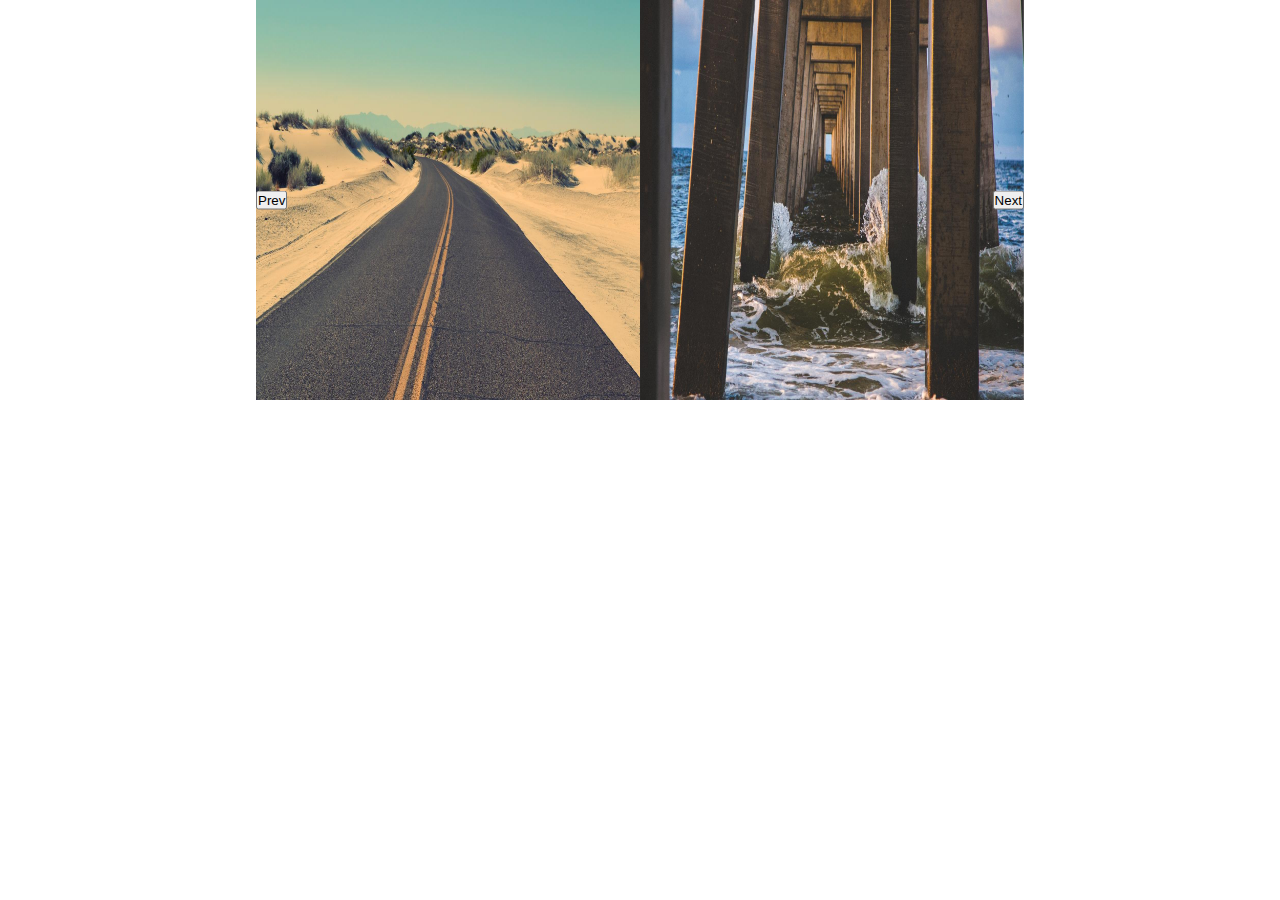
<file: image-carousel-infinite/index.html>
<!DOCTYPE html>
<html lang="en">
  <head>
    <meta charset="UTF-8" />
    <meta http-equiv="X-UA-Compatible" content="IE=edge" />
    <meta name="viewport" content="width=device-width, initial-scale=1.0" />
    <link rel="stylesheet" href="./style.css" />
    <title>Image Carousel Infinite</title>
  </head>
  <body>
    <div class="container">
      <div class="slides">
        <div class="slide"><img src="./img/1.jpg" alt="" /></div>
        <div class="slide"><img src="./img/2.jpg" alt="" /></div>
        <div class="slide"><img src="./img/3.jpg" alt="" /></div>
        <div class="slide"><img src="./img/4.jpg" alt="" /></div>
      </div>

      <div class="controls">
        <button class="btn prev">Prev</button>
        <button class="btn next">Next</button>
      </div>
    </div>

    <script src="./index.js"></script>
  </body>
</html>
</file>
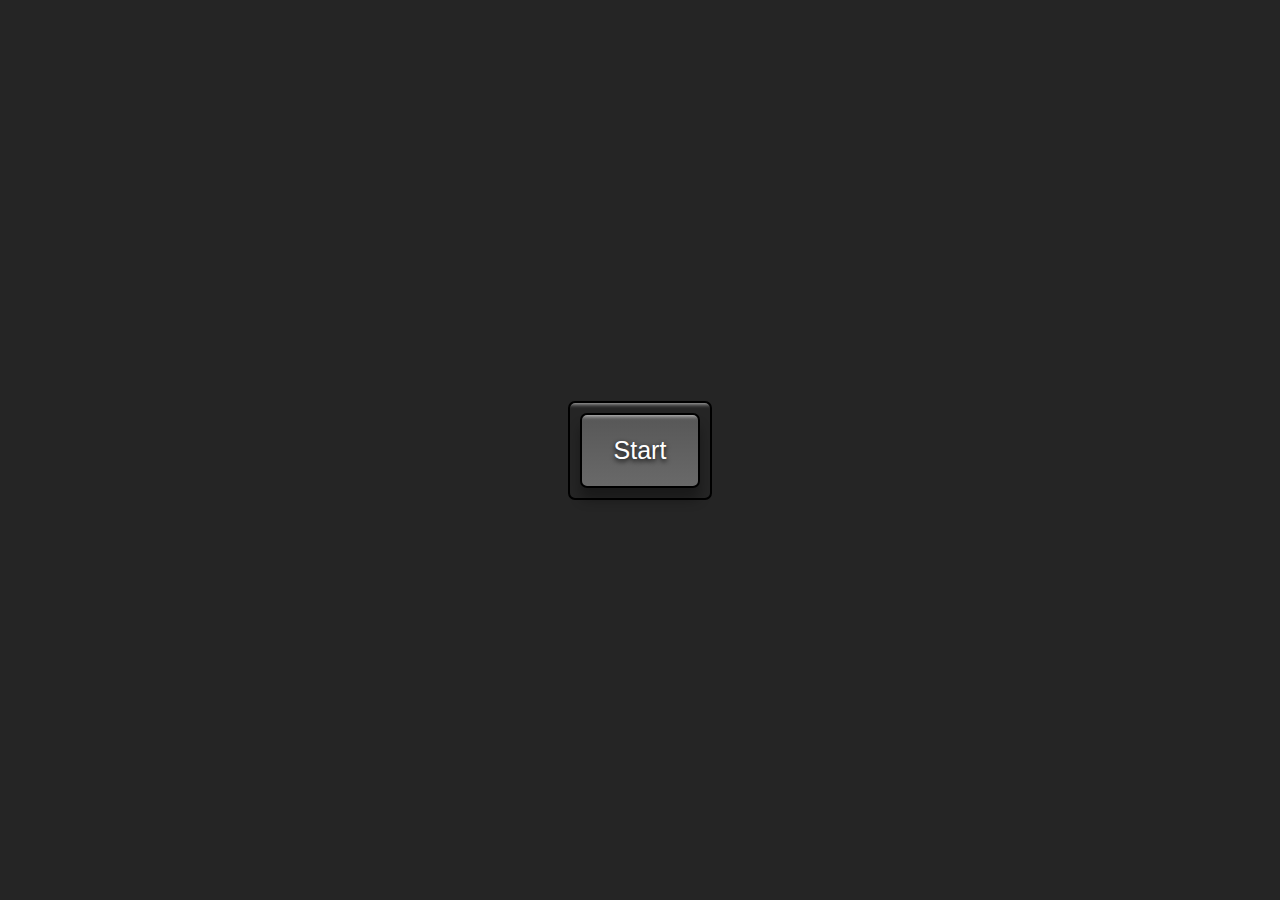
<file: picture-in-picture/index.html>
<!DOCTYPE html>
<html lang="en">
  <head>
    <meta charset="UTF-8" />
    <meta name="viewport" content="width=device-width, initial-scale=1.0" />
    <title>Picture in picture</title>
    <link rel="icon" type="image/png" href="favicon.png" />
    <link rel="stylesheet" href="style.css" />
  </head>
  <body>
    <video id="video" controls height="360" width="640" hidden></video>

    <div class="button_container">
      <button id="button" type="button">Start</button>
    </div>

    <!-- Script -->
    <script src="script.js"></script>
  </body>
</html>
</file>
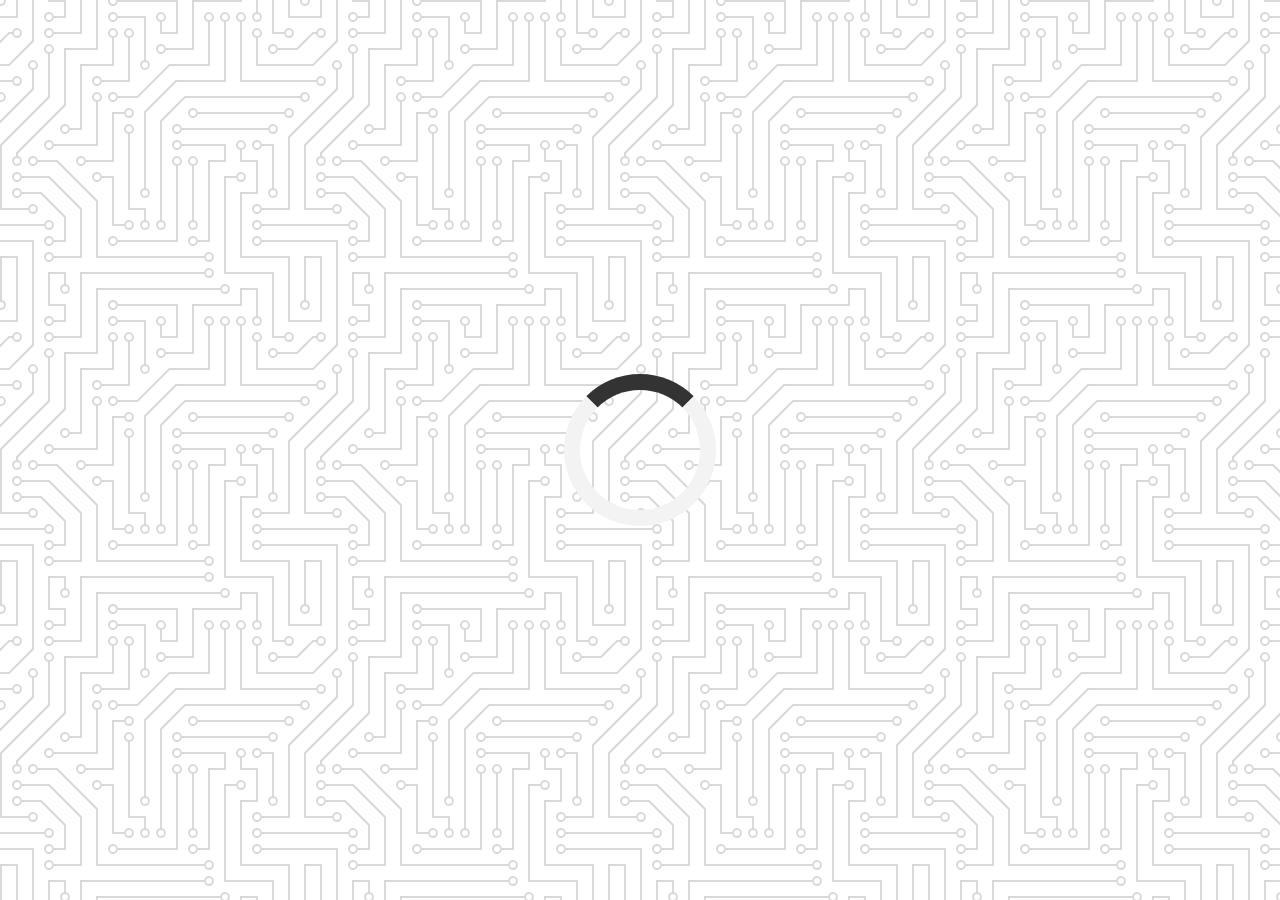
<file: quote-generator/index.html>
<!DOCTYPE html>
<html lang="en">
  <head>
    <meta charset="UTF-8" />
    <meta name="viewport" content="width=device-width, initial-scale=1.0" />
    <title>Quote Generator</title>
    <link rel="icon" type="image/png" href="favicon.png" />
    <link
      rel="stylesheet"
      href="https://cdnjs.cloudflare.com/ajax/libs/font-awesome/5.10.2/css/all.min.css"
    />
    <link rel="stylesheet" href="style.css" />
  </head>
  <body>
    <div id="quote-container" class="quote-container">
      <div class="quote-text">
        <i class="fas fa-quote-left"></i>
        <span id="quote"
          >Lorem ipsum dolor, sit amet consectetur adipisicing elit.</span
        >
      </div>
      <div class="quote-author">
        <span id="author">Max</span>
      </div>
      <div class="button-container">
        <button id="twitter-button" class="twitter-button" title="Tweet this!">
          <i class="fab fa-twitter"></i>
        </button>
        <button id="new-quote">New Quote</button>
      </div>
    </div>

    <div id="loader" class="loader"></div>

    <!-- Script -->
    <script src="script.js"></script>
  </body>
</html>
</file>
<file: image-carousel-infinite/style.css>
* {
  margin: 0;
  padding: 0;
  box-sizing: border-box;
}

.container {
  width: 60%;
  height: 400px;
  margin: 0 auto;
  position: relative;
  overflow: hidden;
}

.slides {
  height: 100%;
  display: flex;
}

.slide {
  min-width: 50%;
}

.slide img {
  width: 100%;
  height: 100%;
}

.controls {
  width: 100%;
  position: absolute;
  top: 50%;
  left: 0;
  transform: translateY(-50%);
  display: flex;
  justify-content: space-between;
  align-items: center;
}
</file>
<file: picture-in-picture/style.css>
@import url("https://fonts.googleapis.com/css2?family=Barlow&display=swap");

html {
  box-sizing: border-box;
  font-family: "Barlow", sans-serif;
}

body {
  margin: 0;
  min-height: 100vh;
  display: flex;
  justify-content: center;
  align-items: center;
  background: rgba(37, 37, 37);
}

.button_container {
  border: 2px solid black;
  padding: 10px;
  border-radius: 7px;
  box-shadow: inset 0 20px 4px -19px rgba(255, 255, 255, 0.7);
}

button {
  cursor: pointer;
  outline: none;
  width: 120px;
  height: 75px;
  font-size: 25px;
  color: white;
  text-shadow: 0 2px 5px black;
  background: linear-gradient(to top, #696969, #575757);
  border: 2px solid black;
  border-radius: 7px;
  box-shadow: inset 0 20px 4px -19px rgba(255, 255, 255, 0.7),
    0 12px 12px 0 rgba(0, 0, 0, 0.3);
}

button:hover {
  background: linear-gradient(to bottom, #696969, #575757);
}

button:active {
  transform: translateY(3px);
  box-shadow: 0 6px 6px 0 rgba(0, 0, 0, 0.3);
}
</file>
<file: quote-generator/style.css>
@import url("https://fonts.googleapis.com/css2?family=Montserrat:wght@100&family=Noto+Sans+TC:wght@300;500;900&display=swap");

html {
  box-sizing: border-box;
}

body {
  margin: 0;
  min-height: 100vh;
  background-color: #ffffff;
  background-image: url("data:image/svg+xml,%3Csvg xmlns='http://www.w3.org/2000/svg' viewBox='0 0 304 304' width='304' height='304'%3E%3Cpath fill='%23000000' fill-opacity='0.15' d='M44.1 224a5 5 0 1 1 0 2H0v-2h44.1zm160 48a5 5 0 1 1 0 2H82v-2h122.1zm57.8-46a5 5 0 1 1 0-2H304v2h-42.1zm0 16a5 5 0 1 1 0-2H304v2h-42.1zm6.2-114a5 5 0 1 1 0 2h-86.2a5 5 0 1 1 0-2h86.2zm-256-48a5 5 0 1 1 0 2H0v-2h12.1zm185.8 34a5 5 0 1 1 0-2h86.2a5 5 0 1 1 0 2h-86.2zM258 12.1a5 5 0 1 1-2 0V0h2v12.1zm-64 208a5 5 0 1 1-2 0v-54.2a5 5 0 1 1 2 0v54.2zm48-198.2V80h62v2h-64V21.9a5 5 0 1 1 2 0zm16 16V64h46v2h-48V37.9a5 5 0 1 1 2 0zm-128 96V208h16v12.1a5 5 0 1 1-2 0V210h-16v-76.1a5 5 0 1 1 2 0zm-5.9-21.9a5 5 0 1 1 0 2H114v48H85.9a5 5 0 1 1 0-2H112v-48h12.1zm-6.2 130a5 5 0 1 1 0-2H176v-74.1a5 5 0 1 1 2 0V242h-60.1zm-16-64a5 5 0 1 1 0-2H114v48h10.1a5 5 0 1 1 0 2H112v-48h-10.1zM66 284.1a5 5 0 1 1-2 0V274H50v30h-2v-32h18v12.1zM236.1 176a5 5 0 1 1 0 2H226v94h48v32h-2v-30h-48v-98h12.1zm25.8-30a5 5 0 1 1 0-2H274v44.1a5 5 0 1 1-2 0V146h-10.1zm-64 96a5 5 0 1 1 0-2H208v-80h16v-14h-42.1a5 5 0 1 1 0-2H226v18h-16v80h-12.1zm86.2-210a5 5 0 1 1 0 2H272V0h2v32h10.1zM98 101.9V146H53.9a5 5 0 1 1 0-2H96v-42.1a5 5 0 1 1 2 0zM53.9 34a5 5 0 1 1 0-2H80V0h2v34H53.9zm60.1 3.9V66H82v64H69.9a5 5 0 1 1 0-2H80V64h32V37.9a5 5 0 1 1 2 0zM101.9 82a5 5 0 1 1 0-2H128V37.9a5 5 0 1 1 2 0V82h-28.1zm16-64a5 5 0 1 1 0-2H146v44.1a5 5 0 1 1-2 0V18h-26.1zm102.2 270a5 5 0 1 1 0 2H98v14h-2v-16h124.1zM242 149.9V160h16v34h-16v62h48v48h-2v-46h-48v-66h16v-30h-16v-12.1a5 5 0 1 1 2 0zM53.9 18a5 5 0 1 1 0-2H64V2H48V0h18v18H53.9zm112 32a5 5 0 1 1 0-2H192V0h50v2h-48v48h-28.1zm-48-48a5 5 0 0 1-9.8-2h2.07a3 3 0 1 0 5.66 0H178v34h-18V21.9a5 5 0 1 1 2 0V32h14V2h-58.1zm0 96a5 5 0 1 1 0-2H137l32-32h39V21.9a5 5 0 1 1 2 0V66h-40.17l-32 32H117.9zm28.1 90.1a5 5 0 1 1-2 0v-76.51L175.59 80H224V21.9a5 5 0 1 1 2 0V82h-49.59L146 112.41v75.69zm16 32a5 5 0 1 1-2 0v-99.51L184.59 96H300.1a5 5 0 0 1 3.9-3.9v2.07a3 3 0 0 0 0 5.66v2.07a5 5 0 0 1-3.9-3.9H185.41L162 121.41v98.69zm-144-64a5 5 0 1 1-2 0v-3.51l48-48V48h32V0h2v50H66v55.41l-48 48v2.69zM50 53.9v43.51l-48 48V208h26.1a5 5 0 1 1 0 2H0v-65.41l48-48V53.9a5 5 0 1 1 2 0zm-16 16V89.41l-34 34v-2.82l32-32V69.9a5 5 0 1 1 2 0zM12.1 32a5 5 0 1 1 0 2H9.41L0 43.41V40.6L8.59 32h3.51zm265.8 18a5 5 0 1 1 0-2h18.69l7.41-7.41v2.82L297.41 50H277.9zm-16 160a5 5 0 1 1 0-2H288v-71.41l16-16v2.82l-14 14V210h-28.1zm-208 32a5 5 0 1 1 0-2H64v-22.59L40.59 194H21.9a5 5 0 1 1 0-2H41.41L66 216.59V242H53.9zm150.2 14a5 5 0 1 1 0 2H96v-56.6L56.6 162H37.9a5 5 0 1 1 0-2h19.5L98 200.6V256h106.1zm-150.2 2a5 5 0 1 1 0-2H80v-46.59L48.59 178H21.9a5 5 0 1 1 0-2H49.41L82 208.59V258H53.9zM34 39.8v1.61L9.41 66H0v-2h8.59L32 40.59V0h2v39.8zM2 300.1a5 5 0 0 1 3.9 3.9H3.83A3 3 0 0 0 0 302.17V256h18v48h-2v-46H2v42.1zM34 241v63h-2v-62H0v-2h34v1zM17 18H0v-2h16V0h2v18h-1zm273-2h14v2h-16V0h2v16zm-32 273v15h-2v-14h-14v14h-2v-16h18v1zM0 92.1A5.02 5.02 0 0 1 6 97a5 5 0 0 1-6 4.9v-2.07a3 3 0 1 0 0-5.66V92.1zM80 272h2v32h-2v-32zm37.9 32h-2.07a3 3 0 0 0-5.66 0h-2.07a5 5 0 0 1 9.8 0zM5.9 0A5.02 5.02 0 0 1 0 5.9V3.83A3 3 0 0 0 3.83 0H5.9zm294.2 0h2.07A3 3 0 0 0 304 3.83V5.9a5 5 0 0 1-3.9-5.9zm3.9 300.1v2.07a3 3 0 0 0-1.83 1.83h-2.07a5 5 0 0 1 3.9-3.9zM97 100a3 3 0 1 0 0-6 3 3 0 0 0 0 6zm0-16a3 3 0 1 0 0-6 3 3 0 0 0 0 6zm16 16a3 3 0 1 0 0-6 3 3 0 0 0 0 6zm16 16a3 3 0 1 0 0-6 3 3 0 0 0 0 6zm0 16a3 3 0 1 0 0-6 3 3 0 0 0 0 6zm-48 32a3 3 0 1 0 0-6 3 3 0 0 0 0 6zm16 16a3 3 0 1 0 0-6 3 3 0 0 0 0 6zm32 48a3 3 0 1 0 0-6 3 3 0 0 0 0 6zm-16 16a3 3 0 1 0 0-6 3 3 0 0 0 0 6zm32-16a3 3 0 1 0 0-6 3 3 0 0 0 0 6zm0-32a3 3 0 1 0 0-6 3 3 0 0 0 0 6zm16 32a3 3 0 1 0 0-6 3 3 0 0 0 0 6zm32 16a3 3 0 1 0 0-6 3 3 0 0 0 0 6zm0-16a3 3 0 1 0 0-6 3 3 0 0 0 0 6zm-16-64a3 3 0 1 0 0-6 3 3 0 0 0 0 6zm16 0a3 3 0 1 0 0-6 3 3 0 0 0 0 6zm16 96a3 3 0 1 0 0-6 3 3 0 0 0 0 6zm0 16a3 3 0 1 0 0-6 3 3 0 0 0 0 6zm16 16a3 3 0 1 0 0-6 3 3 0 0 0 0 6zm16-144a3 3 0 1 0 0-6 3 3 0 0 0 0 6zm0 32a3 3 0 1 0 0-6 3 3 0 0 0 0 6zm16-32a3 3 0 1 0 0-6 3 3 0 0 0 0 6zm16-16a3 3 0 1 0 0-6 3 3 0 0 0 0 6zm-96 0a3 3 0 1 0 0-6 3 3 0 0 0 0 6zm0 16a3 3 0 1 0 0-6 3 3 0 0 0 0 6zm16-32a3 3 0 1 0 0-6 3 3 0 0 0 0 6zm96 0a3 3 0 1 0 0-6 3 3 0 0 0 0 6zm-16-64a3 3 0 1 0 0-6 3 3 0 0 0 0 6zm16-16a3 3 0 1 0 0-6 3 3 0 0 0 0 6zm-32 0a3 3 0 1 0 0-6 3 3 0 0 0 0 6zm0-16a3 3 0 1 0 0-6 3 3 0 0 0 0 6zm-16 0a3 3 0 1 0 0-6 3 3 0 0 0 0 6zm-16 0a3 3 0 1 0 0-6 3 3 0 0 0 0 6zm-16 0a3 3 0 1 0 0-6 3 3 0 0 0 0 6zM49 36a3 3 0 1 0 0-6 3 3 0 0 0 0 6zm-32 0a3 3 0 1 0 0-6 3 3 0 0 0 0 6zm32 16a3 3 0 1 0 0-6 3 3 0 0 0 0 6zM33 68a3 3 0 1 0 0-6 3 3 0 0 0 0 6zm16-48a3 3 0 1 0 0-6 3 3 0 0 0 0 6zm0 240a3 3 0 1 0 0-6 3 3 0 0 0 0 6zm16 32a3 3 0 1 0 0-6 3 3 0 0 0 0 6zm-16-64a3 3 0 1 0 0-6 3 3 0 0 0 0 6zm0 16a3 3 0 1 0 0-6 3 3 0 0 0 0 6zm-16-32a3 3 0 1 0 0-6 3 3 0 0 0 0 6zm80-176a3 3 0 1 0 0-6 3 3 0 0 0 0 6zm16 0a3 3 0 1 0 0-6 3 3 0 0 0 0 6zm-16-16a3 3 0 1 0 0-6 3 3 0 0 0 0 6zm32 48a3 3 0 1 0 0-6 3 3 0 0 0 0 6zm16-16a3 3 0 1 0 0-6 3 3 0 0 0 0 6zm0-32a3 3 0 1 0 0-6 3 3 0 0 0 0 6zm112 176a3 3 0 1 0 0-6 3 3 0 0 0 0 6zm-16 16a3 3 0 1 0 0-6 3 3 0 0 0 0 6zm0 16a3 3 0 1 0 0-6 3 3 0 0 0 0 6zm0 16a3 3 0 1 0 0-6 3 3 0 0 0 0 6zM17 180a3 3 0 1 0 0-6 3 3 0 0 0 0 6zm0 16a3 3 0 1 0 0-6 3 3 0 0 0 0 6zm0-32a3 3 0 1 0 0-6 3 3 0 0 0 0 6zm16 0a3 3 0 1 0 0-6 3 3 0 0 0 0 6zM17 84a3 3 0 1 0 0-6 3 3 0 0 0 0 6zm32 64a3 3 0 1 0 0-6 3 3 0 0 0 0 6zm16-16a3 3 0 1 0 0-6 3 3 0 0 0 0 6z'%3E%3C/path%3E%3C/svg%3E");
  color: #000;
  font-family: "Montserrat", sans-serif;
  font-weight: 700;
  text-align: center;
  display: flex;
  align-items: center;
  justify-content: center;
}

.quote-container {
  width: auto;
  max-width: 900px;
  padding: 20px 30px;
  background-color: rgba(255, 255, 255, 0.4);
  border-radius: 10px;
  box-shadow: 0 10px 10px 10px rgba(0, 0, 0, 0.2);
}

.quote-text {
  font-size: 2.75rem;
}

.long-quote {
  font-size: 2rem;
}

.fa-quote-left {
  font-size: 4rem;
}

.quote-author {
  margin-top: 15px;
  font-size: 2rem;
  font-weight: 400;
  font-style: italic;
}

.button-container {
  margin-top: 15px;
  display: flex;
  justify-content: space-between;
}

button {
  cursor: pointer;
  font-size: 1.25rem;
  background-color: #333;
  color: #fff;
  border-radius: 10px;
  outline: none;
  border: none;
  padding: 0.5rem 1.8rem;
  box-shadow: 0 0.3rem rgba(121, 121, 121, 0.65);
}

button:hover {
  filter: brightness(110%);
}

button:active {
  transform: translate(0, 0.3rem);
  box-shadow: 0 0.1rem rgba(255, 255, 255, 0.65);
}

.twitter-button:hover {
  color: #38a1f3;
}

.fa-twitter {
  font-size: 1.5rem;
}

.loader {
  border: 16px solid #f3f3f3;
  border-top: 16px solid #333;
  border-radius: 50%;
  width: 120px;
  height: 120px;
  animation: spin 2s linear infinite;
}

@keyframes spin {
  0% {
    transform: rotate(0deg);
  }
  100% {
    transform: rotate(360deg);
  }
}

@media screen and (max-width: 1000px) {
  .quote-container {
    margin: 0 10px;
  }

  .quote-text {
    font-size: 2.5rem;
  }
}
</file>
